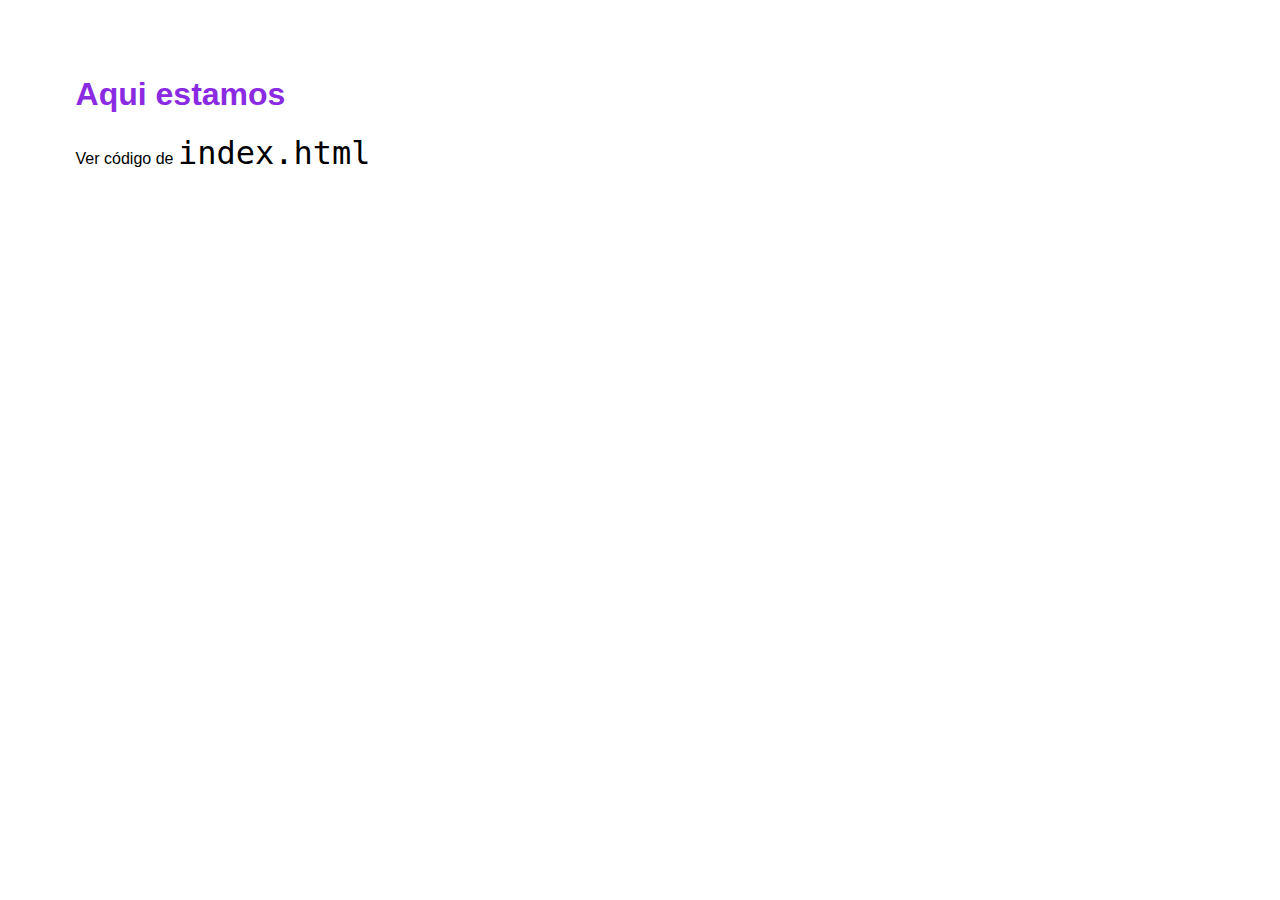
<file: JavaScript/tarefa0_Base/index.html>
<html lang="gl">
<head>
	<meta charset="utf-8">
	<title>Exemplos</title>
	<link rel="stylesheet" href="estilazo.css">
	<script type="text/javascript" src="escripito.js"></script>

</head>

<body>

	<h1> Aqui estamos </h1 >

	<p> Ver código de  <code>index.html </code> </p>

</body>
</html>
</file>
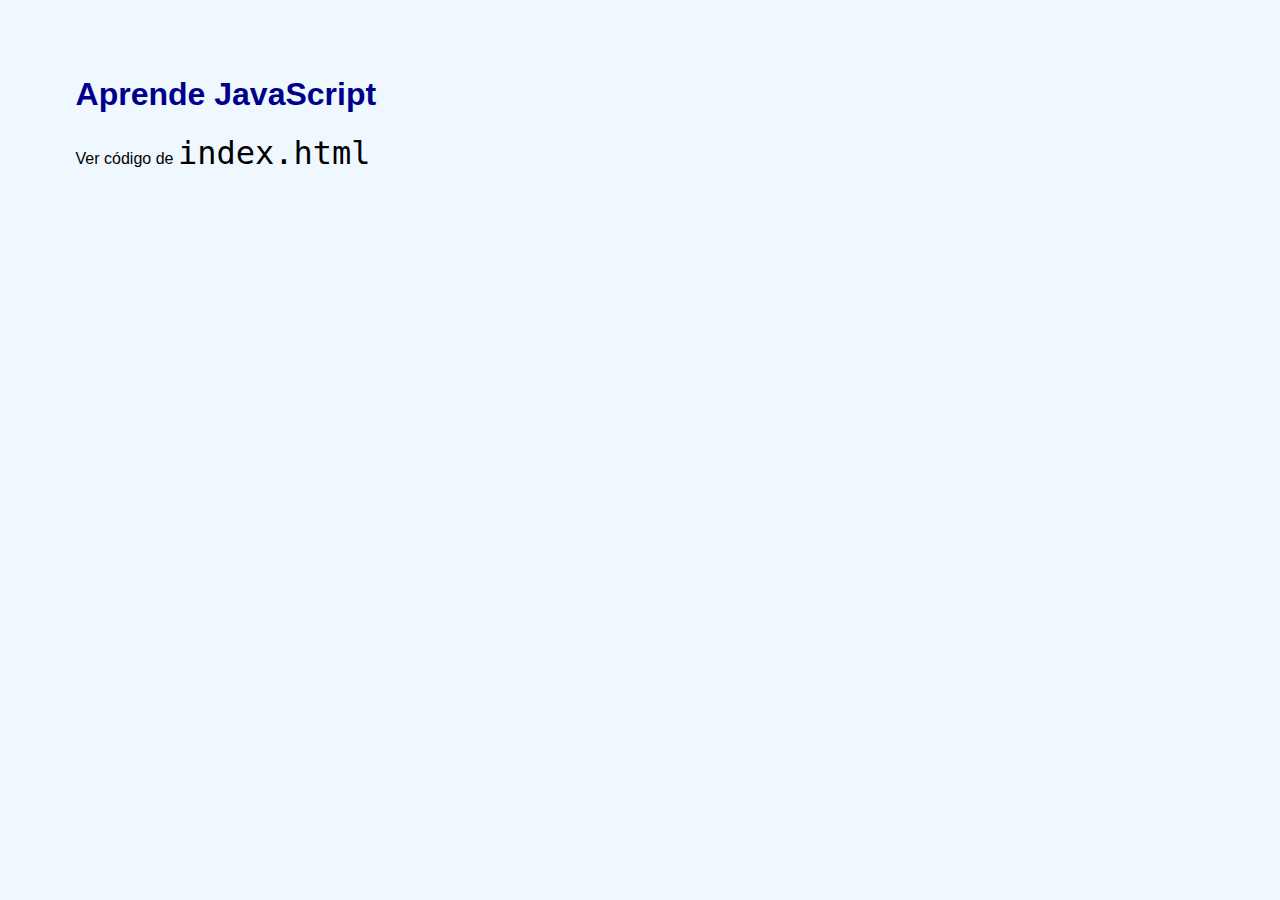
<file: JavaScript/tarefa1_alert/index.html>
<html lang="gl">
<head>
	<meta charset="utf-8">
	<title>INDEX</title>
	<link rel="stylesheet" href="estilazo.css">
	<script type="text/javascript" src="escripito.js"></script>

</head>

<body>

	<h1> Aprende JavaScript </h1 >

	<p> Ver código de  <code>index.html </code> </p>

</body>
</html>
</file>
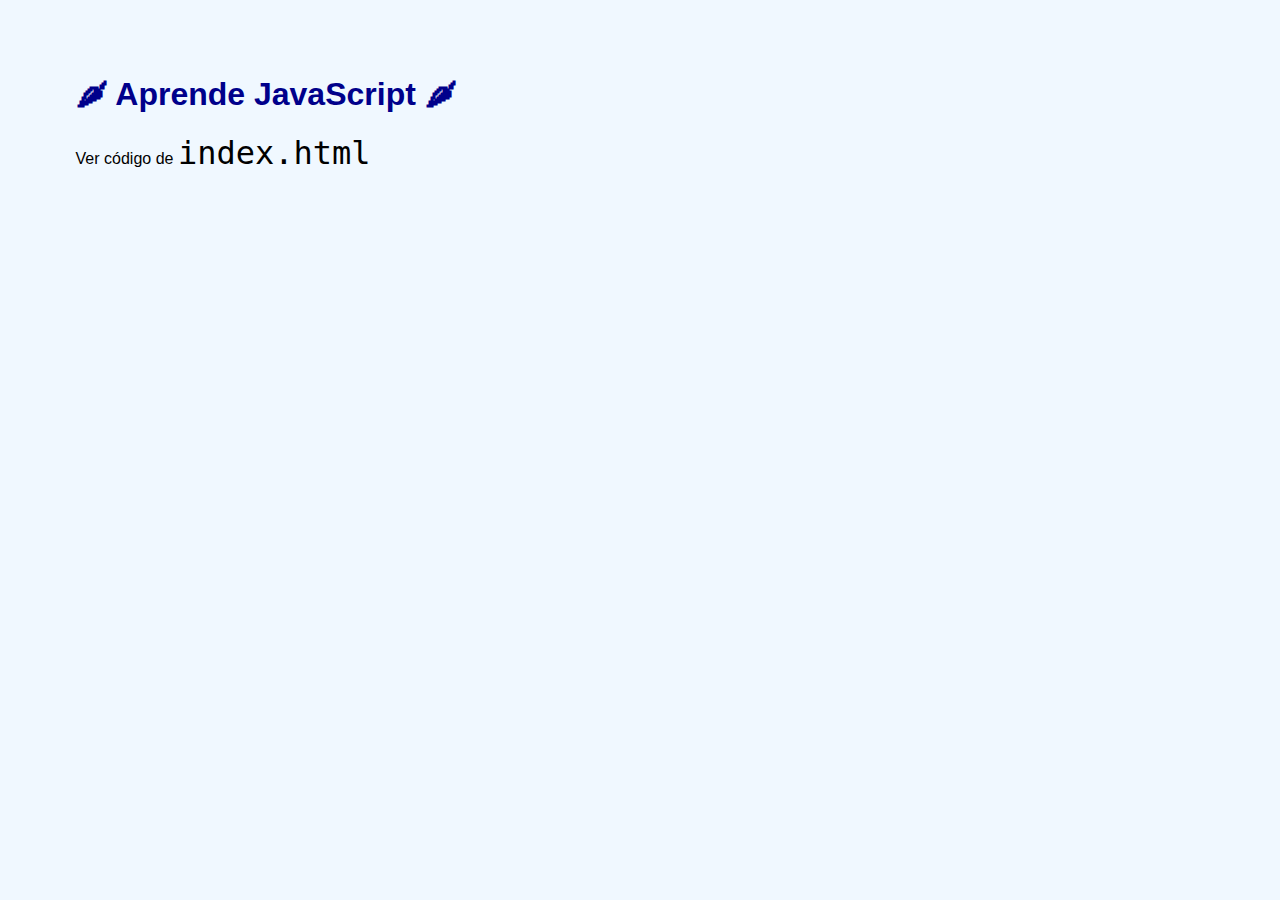
<file: JavaScript/tarefa2_var/index.html>
<html lang="gl">
<head>
	<meta charset="utf-8">
	<title>INDEX</title>
	<link rel="stylesheet" href="estilazo.css">
	<script type="text/javascript" src="escripito.js"></script>

</head>

<body>

	<h1>🌶 Aprende JavaScript 🌶</h1 >

	<p> Ver código de  <code>index.html </code> </p>

</body>
</html>
</file>
<file: JavaScript/tarefa0_Base/estilazo.css>
h1{
	color:blueviolet;
	margin-top: 1.5em;
}

hr{
	color:black;
}


h2{
	color: darkred;
}

body{
	margin: 2cm;
	font-family: sans-serif;
}


code{
	font-size: 2rem;
	color: black;
}
</file>
<file: JavaScript/tarefa1_alert/estilazo.css>
h1{
	color:darkblue;
	margin-top: 1.5em;
}

hr{
	color:black;
}


h2{
	color: darkred;
}

body{
	margin: 2cm;
	font-family: sans-serif;
	background: aliceblue;
}


code{
	font-size: 2rem;
	color: black;
}
</file>
<file: JavaScript/tarefa2_var/estilazo.css>
h1{
	color:darkblue;
	margin-top: 1.5em;
}

hr{
	color:black;
}


h2{
	color: darkred;
}

body{
	margin: 2cm;
	font-family: sans-serif;
	background: aliceblue;
}


code{
	font-size: 2rem;
	color: black;
}
</file>
